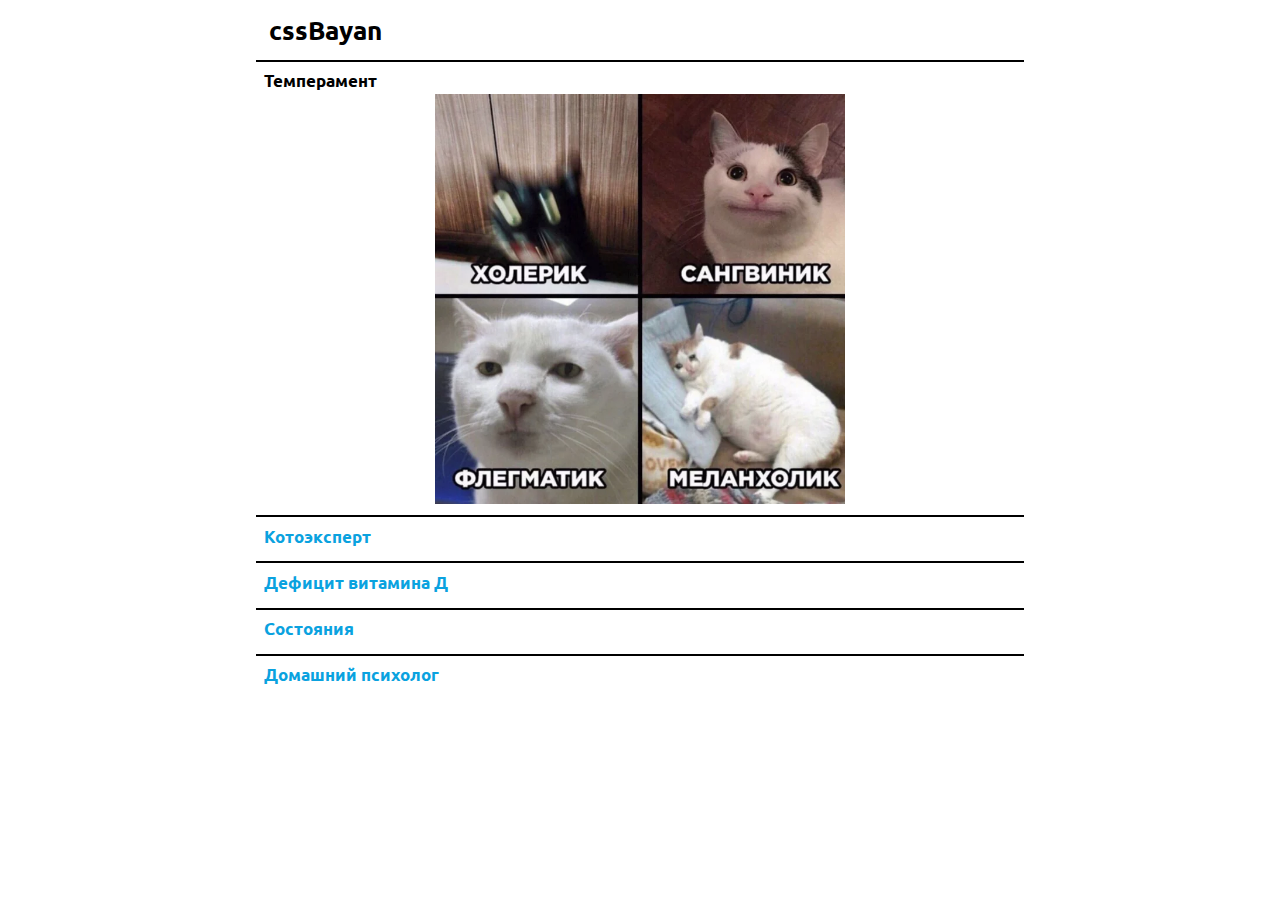
<file: cssBayan/index.html>
<!DOCTYPE html>
<html lang="en">
  <head>
    <meta charset="UTF-8" />
    <meta http-equiv="X-UA-Compatible" content="IE=edge" />
    <meta name="viewport" content="width=device-width, initial-scale=1.0" />
    <title>CssBayan</title>
    <link rel="stylesheet" href="css/reset.css" />
    <link rel="stylesheet" href="css/style.css" />
    <link rel="preconnect" href="https://fonts.googleapis.com" />
    <link rel="preconnect" href="https://fonts.gstatic.com" crossorigin />
    <link
      href="https://fonts.googleapis.com/css2?family=Ubuntu&display=swap"
      rel="stylesheet"
    />
  </head>
  <body>
    <div class="wrapper">
      <div class="accordion">
        <h1>cssBayan</h1>
        <div class="slide">
          <div class="description_title">
            <label class="label">
              <div class="description_icon">
               <p class="description">Темперамент</p>
               <div class="icon"></div>
              </div>
              <input type="radio" name="input" class="radioinput" checked/>
              <img src="img/cat1.webp" alt="" class="img_mem" />
            </label>
          </div>
        </div>
        <div class="slide">
            <div class="description_title">
              <label class="label">
                <div class="description_icon">
                 <p class="description">Котоэксперт</p>
                 <div class="icon"></div>
                </div>
                <input type="radio" name="input" class="radioinput" />
                <img src="img/cat2.webp" alt="" class="img_mem" />
              </label>
            </div>
          </div>
          <div class="slide">
            <div class="description_title">
              <label class="label">
                <div class="description_icon">
                 <p class="description">Дефицит витамина Д⁠⁠</p>
                 <div class="icon"></div>
                </div>
                <input type="radio" name="input" class="radioinput" />
                <img src="img/cat3.webp" alt="" class="img_mem" />
              </label>
            </div>
          </div>
          <div class="slide">
            <div class="description_title">
              <label class="label">
                <div class="description_icon">
                 <p class="description">Состояния</p>
                 <div class="icon"></div>
                </div>
                <input type="radio" name="input" class="radioinput" />
                <img src="img/cat4.webp" alt="" class="img_mem" />
              </label>
            </div>
          </div>
          <div class="slide">
            <div class="description_title">
              <label class="label">
                <div class="description_icon">
                 <p class="description">Домашний психолог</p>
                 <div class="icon"></div>
                </div>
                <input type="radio" name="input" class="radioinput" />
                <img src="img/cat5.webp" alt="" class="img_mem" />
              </label>
            </div>
          </div>
     </div>
   </body>
</html>
</file>
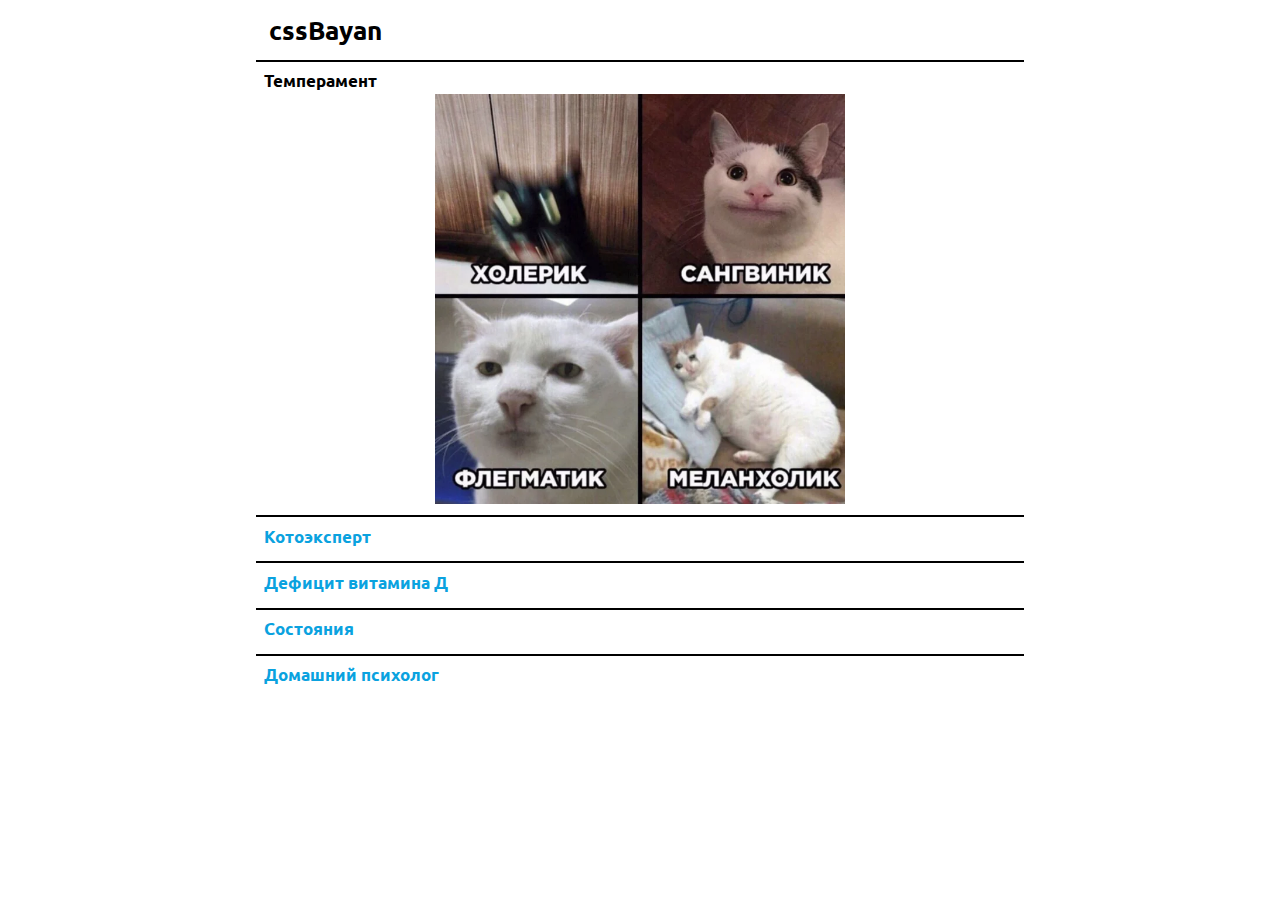
<file: cssBayan/main.html>
<!DOCTYPE html>
<html lang="en">
  <head>
    <meta charset="UTF-8" />
    <meta http-equiv="X-UA-Compatible" content="IE=edge" />
    <meta name="viewport" content="width=device-width, initial-scale=1.0" />
    <title>Document</title>
    <link rel="stylesheet" href="css/reset.css" />
    <link rel="stylesheet" href="css/style.css" />
    <link rel="preconnect" href="https://fonts.googleapis.com" />
    <link rel="preconnect" href="https://fonts.gstatic.com" crossorigin />
    <link
      href="https://fonts.googleapis.com/css2?family=Ubuntu&display=swap"
      rel="stylesheet"
    />
  </head>
  <body>
    <div class="wrapper">
      <div class="accordion">
        <h1>cssBayan</h1>
        <div class="slide">
          <div class="description_title">
            <label class="label">
              <div class="description_icon">
               <p class="description">Темперамент</p>
               <div class="icon"></div>
              </div>
              <input type="radio" name="input" class="radioinput" checked/>
              <img src="img/cat1.webp" alt="" class="img_mem" />
            </label>
          </div>
        </div>
        <div class="slide">
            <div class="description_title">
              <label class="label">
                <div class="description_icon">
                 <p class="description">Котоэксперт</p>
                 <div class="icon"></div>
                </div>
                <input type="radio" name="input" class="radioinput" />
                <img src="img/cat2.webp" alt="" class="img_mem" />
              </label>
            </div>
          </div>
          <div class="slide">
            <div class="description_title">
              <label class="label">
                <div class="description_icon">
                 <p class="description">Дефицит витамина Д⁠⁠</p>
                 <div class="icon"></div>
                </div>
                <input type="radio" name="input" class="radioinput" />
                <img src="img/cat3.webp" alt="" class="img_mem" />
              </label>
            </div>
          </div>
          <div class="slide">
            <div class="description_title">
              <label class="label">
                <div class="description_icon">
                 <p class="description">Состояния</p>
                 <div class="icon"></div>
                </div>
                <input type="radio" name="input" class="radioinput" />
                <img src="img/cat4.webp" alt="" class="img_mem" />
              </label>
            </div>
          </div>
          <div class="slide">
            <div class="description_title">
              <label class="label">
                <div class="description_icon">
                 <p class="description">Домашний психолог</p>
                 <div class="icon"></div>
                </div>
                <input type="radio" name="input" class="radioinput" />
                <img src="img/cat5.webp" alt="" class="img_mem" />
              </label>
            </div>
          </div>
     </div>
   </body>
</html>
</file>
<file: cssBayan/css/style.css>
body {
  font-family: "Ubuntu", sans-serif;
  font-weight: 700;
}
.wrapper {
  max-width: 60%;
  margin: 0 auto;
}

label {
  font-size: 1.3em;
  padding: 0.5em;
}
h1 {
  font-size: 2em;
  padding: 0.5em;
}
.radioinput {
  display: none;
}

.radioinput:checked + .img_mem {
  width: 25em;
  height: 25em;
}

.label:has(.radioinput:checked) .icon {
  transform: rotate(45deg);
  transition: all 0.3s;
}

.img_mem {
  margin: 0 auto;
  width: 0;
  height: 0;
  padding: 0.2em;
}
.slide {
  border-top: 0.2em solid black;
}

.label {
  display: block;
}

.description_icon {
  display: flex;
  align-items: center;
  justify-content: space-between;
}

.icon {
  background-image: url(../img/plus.svg);
  background-color: transparent;
  background-size: 1.5em;
  background-repeat: no-repeat;
  background-position: center;
  height: 1em;
  width: 1em;
  transition: all 0.3s;
}

.slide:hover:has(.radioinput:not(:checked)) .img_mem {
  width: 25em;
  height: 25em;
  transition: all 0.3s;
}
.img_mem {
  transition: all 0.3s;
}

@media (min-width: 320px) and (max-width: 819px) {
  body {
    font-size: 50%;
  }

  .radioinput:checked + .img_mem {
    width: 17em;
    height: 17em;
  }

  .slide:hover:has(.radioinput:not(:checked)) .img_mem {
    width: 17em;
    height: 17em;
    transition: all 0.3s;
  }
}

@media (min-width: 820px) and (max-width: 1919px) {
  body {
    font-size: 80%;
  }
}

@media (min-width: 1920px) {
  body {
    font-size: 100%;
  }
}

@media (hover: hover) and (pointer: fine) {
  .description {
    color: rgb(10, 162, 223);
    transition: all 0.3s;
  }

  .icon {
    opacity: 0;
  }
  .label:hover,
  .slide:hover {
    cursor: pointer;
  }

  .accordion:hover .icon {
    opacity: 1;
    transition: all 0.3s;
  }
  .accordion:hover .description {
    transition: all 0.3s;
    color: black;
  }
  .label:hover .icon {
    transform: rotate(45deg);
    transition: all 0.3s;
  }
}

@media (hover: none) and (pointer: coarse) {
  .description {
    color: black;
  }
}

.label:has(.radioinput:checked) .description {
  color: black;
}

.label:active:has(.radioinput) .description {
  color: rgb(0, 132, 255);
}

.label:active .img_mem {
  opacity: 0.3;
  transition: 0.3s all;
}
</file>
